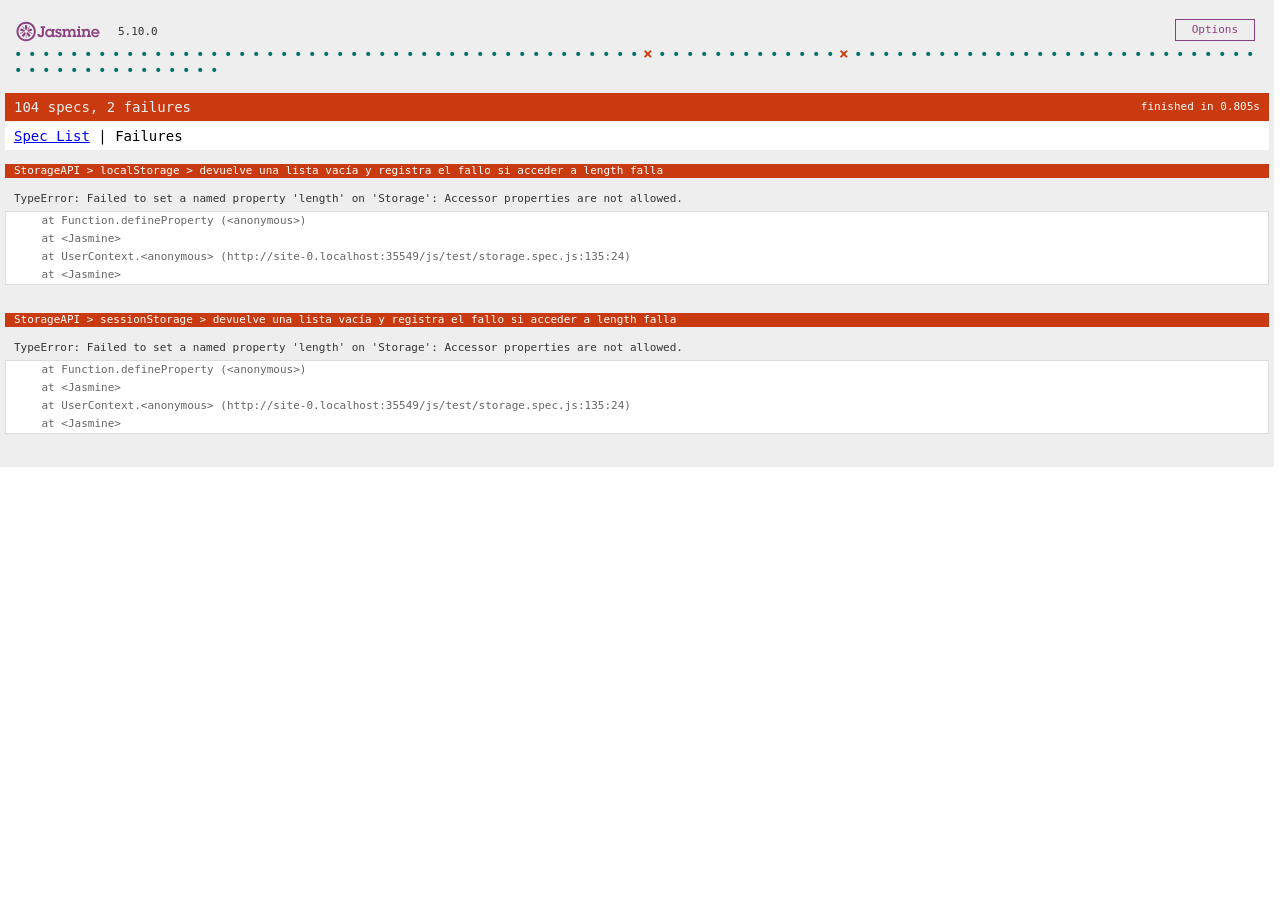
<file: js/test/test-runner.html>
<!doctype html>
<html lang="es">
  <head>
    <meta charset="utf-8" />
    <meta name="viewport" content="width=device-width, initial-scale=1" />
    <base href="../../" />
    <link rel="icon" href="data:," />
    <title>Pruebas Jasmine | Mini Letterboxd</title>
    <link rel="stylesheet" href="js/test/vendor/jasmine-5.10.0/jasmine.css" />
  </head>
  <body>
    <script src="js/test/vendor/jasmine-5.10.0/jasmine.js"></script>
    <script src="js/test/vendor/jasmine-5.10.0/jasmine-html.js"></script>
    <script src="js/test/vendor/jasmine-5.10.0/boot0.js"></script>
    <script src="js/test/vendor/jasmine-5.10.0/boot1.js"></script>
    <script>
      jasmine.getEnv().configure({ random: false });
    </script>
    <div id="test-app-fixture" hidden>
      <main>
        <p id="library-feedback" hidden></p>
        <div id="featured-carousel"><div class="carousel-inner"></div></div>
        <form id="search-form">
          <input id="search-query" name="query" type="search" />
          <select id="search-filter" name="filter">
            <option value="">Todos</option>
            <option value="Serie">Serie</option>
          </select>
          <button type="submit">Buscar</button>
          <button type="button" data-action="clear-search">Limpiar</button>
        </form>
        <p id="search-feedback" hidden></p>
        <div class="catalog-grid"></div>
        <section>
          <div id="pending-items"></div>
          <p id="pending-empty" hidden></p>
          <div id="watched-items"></div>
          <p id="watched-empty" hidden></p>
        </section>
        <nav>
          <button data-list-filter="all"></button>
          <button data-list-filter="favorites"></button>
          <button data-list-filter="watched"></button>
          <button data-list-filter="pending"></button>
        </nav>
        <div id="my-list-items"></div>
        <p id="my-list-empty" hidden></p>
      </main>
      <select id="share-format">
        <option value="texto">Texto</option>
        <option value="enlace">Enlace</option>
      </select>
      <button id="navbar-share" type="button" data-action="share-list">
        Compartir Mi Lista
      </button>
      <button type="button" data-action="share-list">Preparar lista</button>
      <p id="share-feedback" hidden></p>
      <textarea id="share-output" hidden></textarea>
    </div>
    <script type="module" src="js/test/script.spec.js"></script>
    <script type="module" src="js/test/models.spec.js"></script>
    <script type="module" src="js/test/storage.spec.js"></script>
    <script type="module" src="js/test/api.spec.js"></script>
    <script type="module" src="js/test/library.spec.js"></script>
  </body>
</html>
</file>
